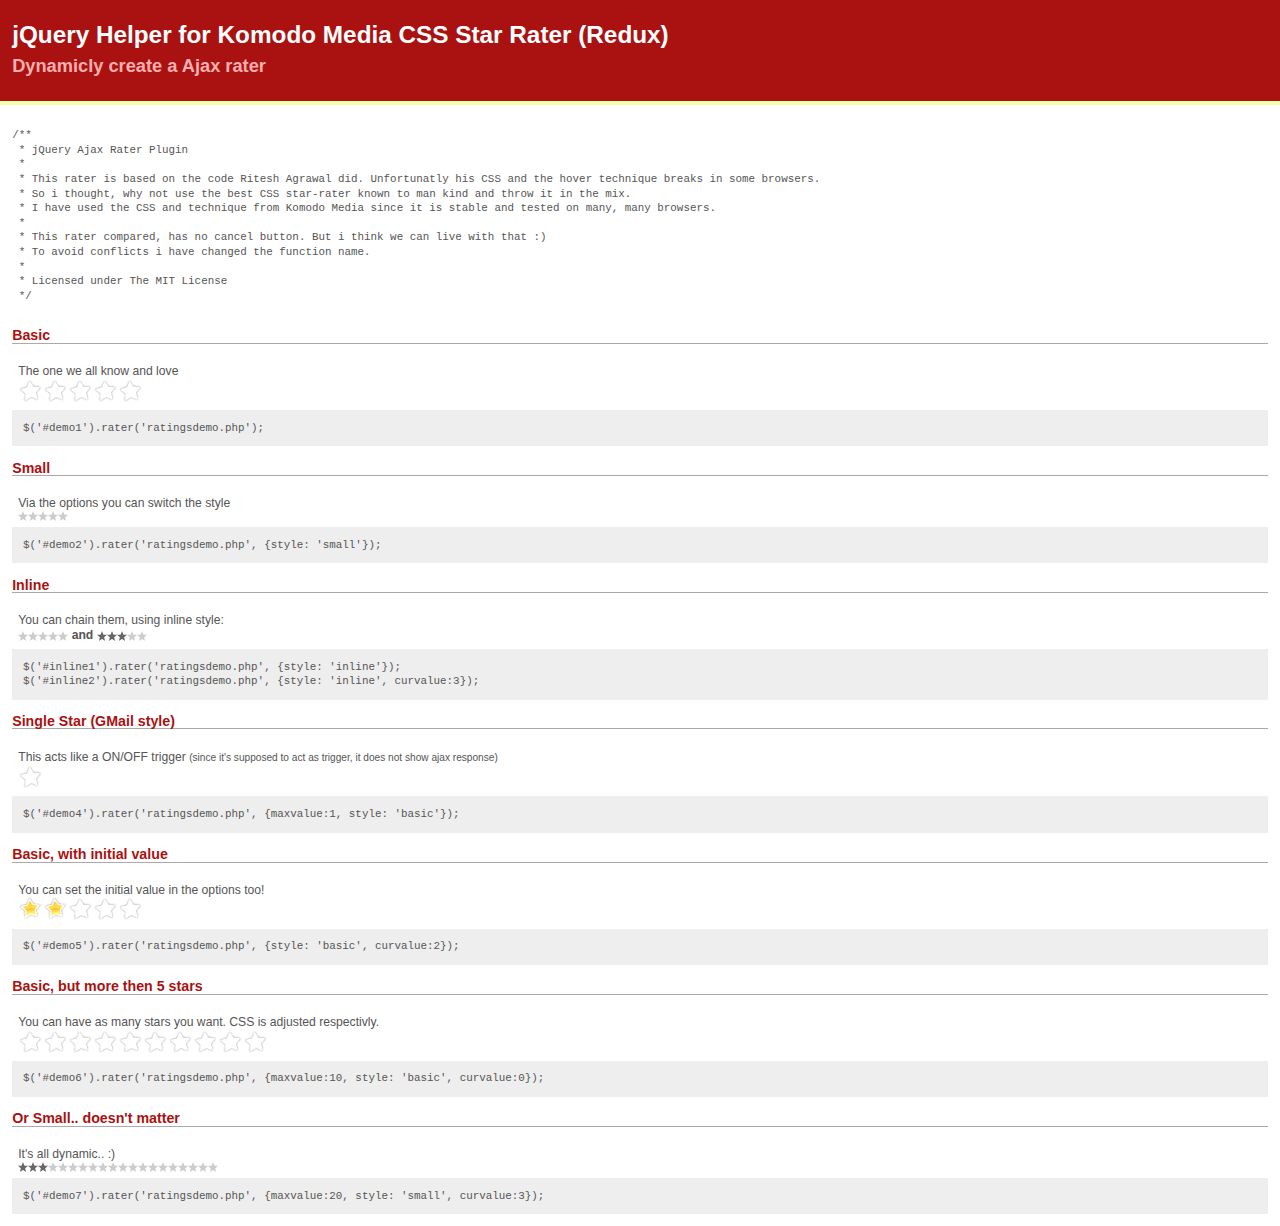
<file: star.html>
<!DOCTYPE html PUBLIC "-//W3C//DTD XHTML 1.0 Transitional//EN" "http://www.w3.org/TR/xhtml1/DTD/xhtml1-transitional.dtd">
<html xmlns="http://www.w3.org/1999/xhtml">
<head>
	<title>jQuery星级评分</title>	
	<meta http-equiv="Content-Type" content="text/html; charset=utf-8" /> 
	<script type="text/javascript" src="stars/jquery.js"></script>
	<!-- script type="text/javascript" src="jquery.rater.js"></script -->
	<script type="text/javascript" src="stars/jquery.rater.packed.js"></script>
	<link rel="stylesheet" type="text/css" href="stars/style.css" media="screen" />
	<link rel="stylesheet" type="text/css" href="stars/rater.css" media="screen" /> 

</head>
<body>
	<div class="header">
		<h1>jQuery Helper for Komodo Media CSS Star Rater (Redux)</h1>
		<h2>Dynamicly create a Ajax rater</h2>
	</div>
	<div class="demos">
<pre>
/**
 * jQuery Ajax Rater Plugin
 *
 * This rater is based on the code Ritesh Agrawal did. Unfortunatly his CSS and the hover technique breaks in some browsers.
 * So i thought, why not use the best CSS star-rater known to man kind and throw it in the mix.
 * I have used the CSS and technique from Komodo Media since it is stable and tested on many, many browsers.
 *
 * This rater compared, has no cancel button. But i think we can live with that :)
 * To avoid conflicts i have changed the function name.
 * 
 * Licensed under The MIT License
 */			
</pre>

	<!-- // ================================================================= // -->
	
		<h3>Basic</h3>
		<div id="demo1" class="demo">The one we all know and love<br />
	
		</div>
		<code class="source">
			$('#demo1').rater('ratingsdemo.php');
		</code>
		<script type="text/javascript">
			$('#demo1').rater('ratingsdemo.php');
		</script>

		
	<!-- // ================================================================= // -->
	
		<h3>Small</h3>
		<div id="demo2" class="demo">Via the options you can switch the style<br />
	
		</div>
		<code class="source">
			$('#demo2').rater('ratingsdemo.php', {style: 'small'});
		</code>
		<script type="text/javascript">
			$('#demo2').rater('ratingsdemo.php', {style: 'small'});
		</script>

		
	<!-- // ================================================================= // -->
	
		<h3>Inline</h3>
		<div id="demo3" class="demo">You can chain them, using inline style:<br />
			<span id="inline1"> </span> <b>and</b> <span id="inline2"> </span>
		</div>

		<code class="source">
			$('#inline1').rater('ratingsdemo.php', {style: 'inline'});<br />
			$('#inline2').rater('ratingsdemo.php', {style: 'inline', curvalue:3});
		</code>
		<script type="text/javascript">
			$('#inline1').rater('ratingsdemo.php', {style: 'inline'});
			$('#inline2').rater('ratingsdemo.php', {style: 'inline', curvalue:3});
		</script>
		
	<!-- // ================================================================= // -->
	
		<h3>Single Star (GMail style)</h3>
		<div id="demo4" class="demo">This acts like a ON/OFF trigger <small>(since it's supposed to act as trigger, it does not show ajax response)</small><br />

	
		</div>
		<code class="source">
			$('#demo4').rater('ratingsdemo.php', {maxvalue:1, style: 'basic'});
		</code>
		<script type="text/javascript">
			$('#demo4').rater('ratingsdemo.php', {maxvalue:1, style: 'basic'});
		</script>
		
	<!-- // ================================================================= // -->
	
		<h3>Basic, with initial value</h3>
		<div id="demo5" class="demo">You can set the initial value in the options too!<br />

	
		</div>
		<code class="source">
			$('#demo5').rater('ratingsdemo.php', {style: 'basic', curvalue:2});
		</code>
		<script type="text/javascript">
			$('#demo5').rater('ratingsdemo.php', {style: 'basic', curvalue:2});
		</script>
		
	<!-- // ================================================================= // -->
	
		<h3>Basic, but more then 5 stars</h3>
		<div id="demo6" class="demo">You can have as many stars you want. CSS is adjusted respectivly.<br />

	
		</div>
		<code class="source">
			$('#demo6').rater('ratingsdemo.php', {maxvalue:10, style: 'basic', curvalue:0});
		</code>
		<script type="text/javascript">
			$('#demo6').rater('ratingsdemo.php', {maxvalue:10, style: 'basic', curvalue:0});
		</script>
		
	<!-- // ================================================================= // -->
	
		<h3>Or Small.. doesn't matter</h3>
		<div id="demo7" class="demo">It's all dynamic.. :)<br />

	
		</div>
		<code class="source">
			$('#demo7').rater('ratingsdemo.php', {maxvalue:20, style: 'small', curvalue:3});
		</code>
		<script type="text/javascript">
			$('#demo7').rater('ratingsdemo.php', {maxvalue:20, style: 'small', curvalue:3});
		</script>
		
	<!-- // ====================== END OF DEMOS ============================ // -->
	

</body>
</html>
</file>
<file: stars/style.css>
body {
	color: #555;
	background-color: #fff;
	font-family: "lucida grande", "helvetica", "arial", sans-serif;
	font-size: 76%;
	line-height: 1.2em;
	margin:0; 
	padding:0;
}

pre {
	font-size: 1.1em;
	padding-bottom: 1em;
}

.download {
	background: #efa;
	padding: 1em;
	margin-top: 2em;
}

.download h4 {
	margin: 0;
	font-size: 1.2em;
	padding-bottom: 1em;
}

.header {
	background: #a11;
	color:#fff;
	padding: 1em;
	border-bottom: 4px solid #efa;
}

.header h2 {
	color: #FFAFAF;
}

.footer {
	background: #000;
	padding: 1em;
	text-align: right;
	color: #fff;
	border-top: 4px solid #aaa;
}

.footer a {
	color: #f10;
}

.demos {
	padding: 1em;
}

.demo {
	padding: 0.5em;	
}

.demos h3 {
	color: #a11;
	border-bottom: 1px solid #aaa;
}

.source {
	background: #eee;
	font-family: monospace;
	font-size: 1.1em;
	padding: 1em;
	display: block;
}
</file>
<file: stars/rater.css>
/* ======= STAR-RATER ======== */
.star-rating,
.star-rating a:hover,
.star-rating a:active,
.star-rating a:focus,
.star-rating .current-rating{
background: url(star.gif) left -1000px repeat-x;
}
.star-rating{
position:relative;
width:125px;
height:25px;
overflow:hidden;
list-style:none;
margin:0;
padding:0;
background-position: left top;
}
.star-rating li{
display: inline;
}
.star-rating a,
.star-rating .current-rating{
position:absolute;
top:0;
left:0;
text-indent:-1000em;
height:25px;
line-height:25px;
outline:none;
overflow:hidden;
border: none;
}
.star-rating a:hover,
.star-rating a:active,
.star-rating a:focus{
background-position: left bottom;
}
.star-rating .current-rating{
z-index:1;
background-position: left center;
}

.inline-rating{
display:-moz-inline-block;
display:-moz-inline-box;
display: inline-block;
vertical-align: middle;
}

.small-star{
width:50px;
height:10px;
}
.small-star,
.small-star a:hover,
.small-star a:active,
.small-star a:focus,
.small-star .current-rating{
background-image: url(star_small.gif);
line-height: 10px;
height: 10px;
}
/* ======= /STAR-RATER ======== */
</file>
